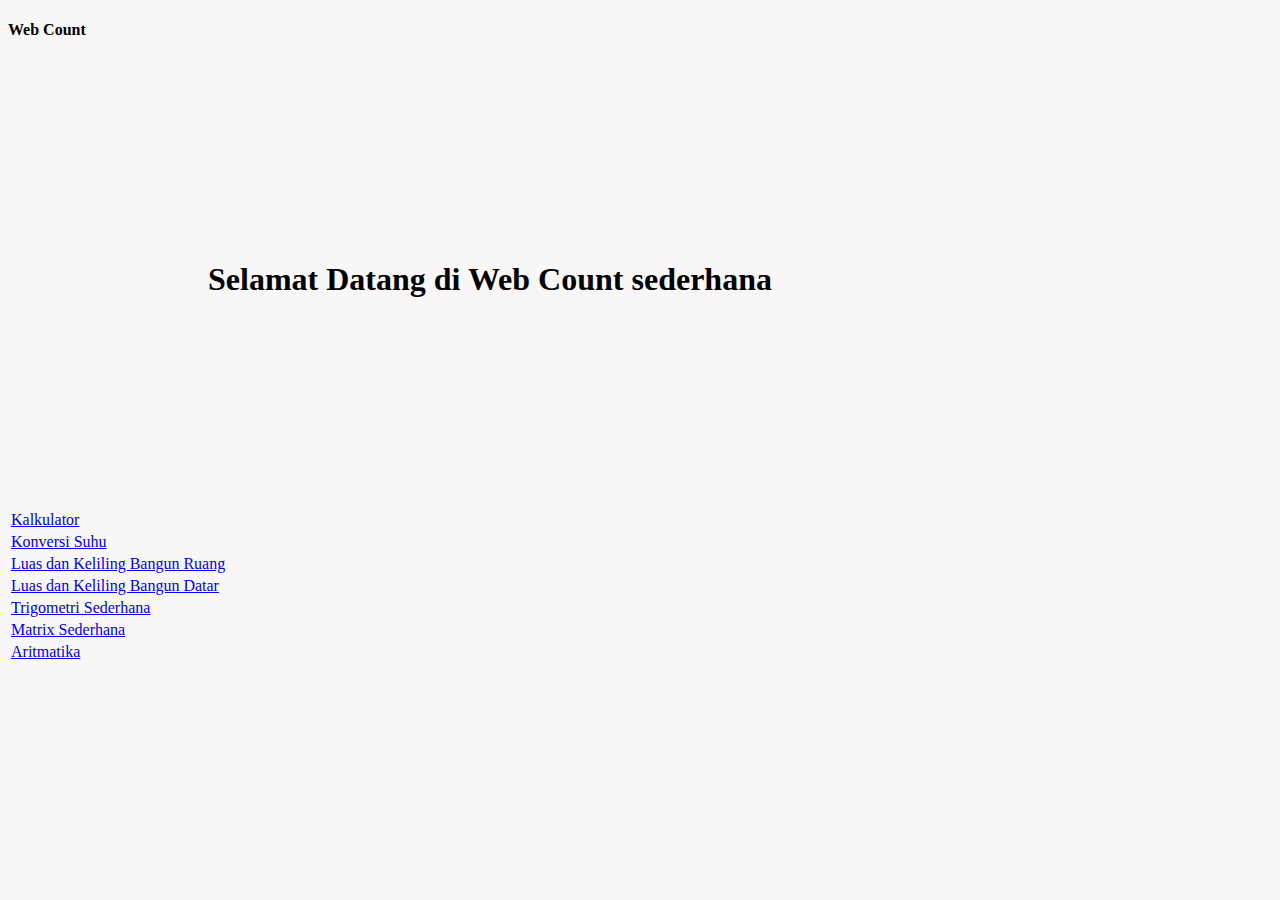
<file: index.html>
<!DOCTYPE html>
<html lang="en">
<head>
    <meta charset="UTF-8">
    <meta name="viewport" content="width=device-width, initial-scale=1.0">
    <title>Document</title>
    
    <link href="https://cdn.jsdelivr.net/npm/bootstrap@5.0.2/dist/css/bootstrap.min.css" rel="stylesheet" integrity="sha384-EVSTQN3/azprG1Anm3QDgpJLIm9Nao0Yz1ztcQTwFspd3yD65VohhpuuCOmLASjC" crossorigin="anonymous">
    <link rel="stylesheet" href="style.css">
</head>
<body style="background-color: #f9f7f7;">
    <nav class="position-fixed d-flex shadow-sm navbar bg-white" style="width: 100%; z-index: 99999;">
        <h4 class="px-5">Web Count</h4>
    </nav>
    <div class="container-fluid">
        <div class="row">
            <div class="col-9" >
                <div class="container-fluid mt-5">
                    <h1 class="fs-1 text-center" style="padding: 200px;">Selamat Datang di Web Count sederhana</h1>
                    
                </div>
            </div>
            <div class="col-3" >
                <script id="replace_with_navbar" src="navbar.js"></script>
            </div>
        </div>
    </div>
</body>
</html>
</file>
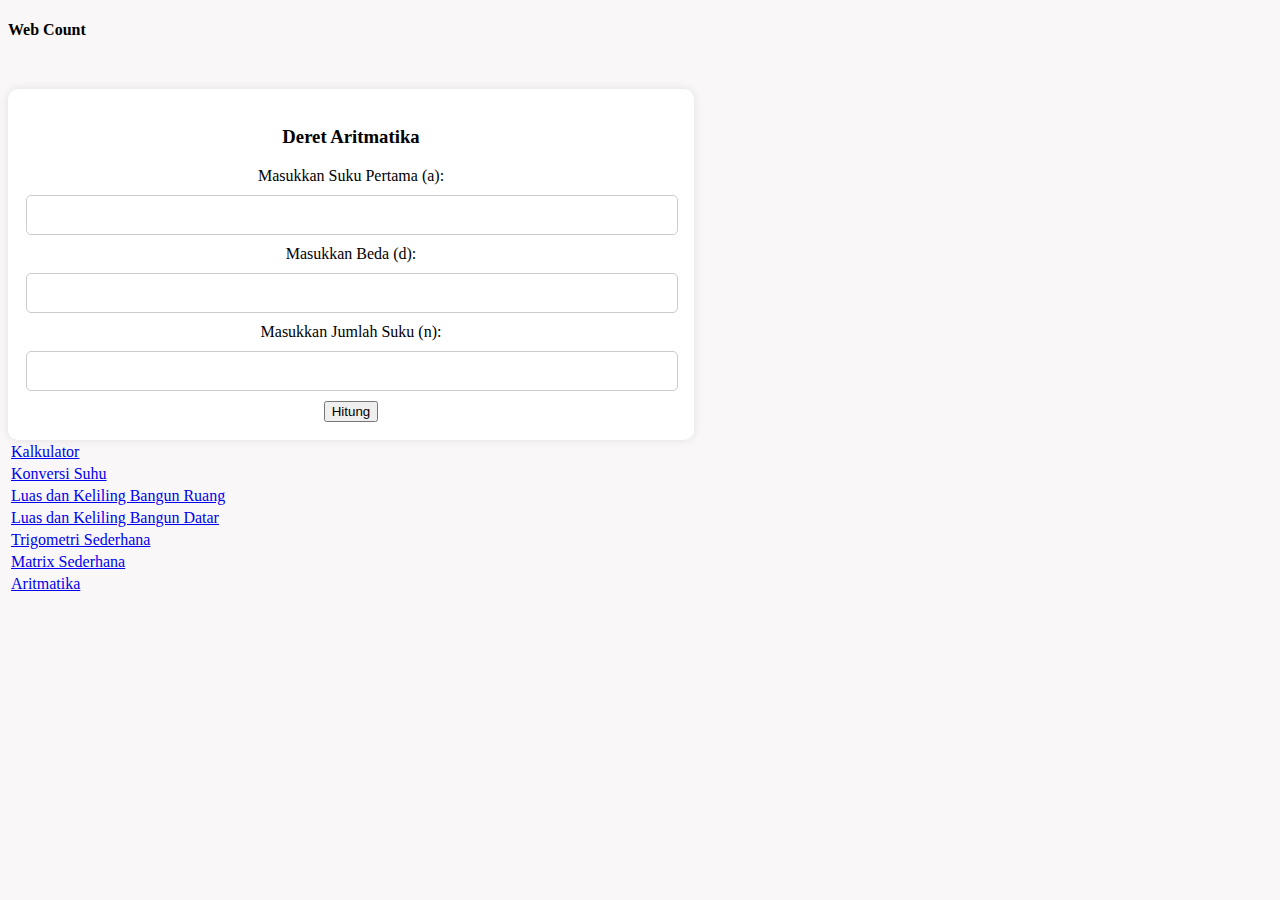
<file: aritmatika.html>
<!DOCTYPE html>
<html lang="en">
<head>
    <meta charset="UTF-8">
    <meta name="viewport" content="width=device-width, initial-scale=1.0">
    <title>Document</title>
    
    <link href="https://cdn.jsdelivr.net/npm/bootstrap@5.0.2/dist/css/bootstrap.min.css" rel="stylesheet" integrity="sha384-EVSTQN3/azprG1Anm3QDgpJLIm9Nao0Yz1ztcQTwFspd3yD65VohhpuuCOmLASjC" crossorigin="anonymous">
    <link rel="stylesheet" href="style.css">
</head>
<body style="background-color: #f9f7f7;">
    <nav class=" d-flex shadow-sm navbar bg-white position-fixed" style="width: 100%; z-index: 9999;">
        <h4 class="px-5">Web Count</h4>
    </nav>
    <div class="container-fluid">
        <div class="row">
            <div class="col-9" >
                <div class="container-fluid d-flex justify-content-center mt-5">
                    <div class="mt-5 trigometri">
                        <h3>Deret Aritmatika</h3>

                        <label for="firstTerm">Masukkan Suku Pertama (a):</label>
                        <input type="number" id="firstTerm">
                        
                        <label for="commonDifference">Masukkan Beda (d):</label>
                        <input type="number" id="commonDifference">
                        
                        <label for="numTerms">Masukkan Jumlah Suku (n):</label>
                        <input type="number" id="numTerms">
                        
                        <button onclick="hitungDeretAritmatika()" class="btn btn-primary">Hitung</button>
                        
                        <div id="result" class="alert alert-info mt-3"></div>
                    </div>
                </div>
            </div>
            <div class="col-3" >
                <script id="replace_with_navbar" src="navbar.js"></script>
            </div>
        </div>
    </div>

    <script>
       function hitungDeretAritmatika() {
    const a = parseFloat(document.getElementById('firstTerm').value);
    const d = parseFloat(document.getElementById('commonDifference').value);
    const n = parseFloat(document.getElementById('numTerms').value);

    if (!isNaN(a) && !isNaN(d) && !isNaN(n)) {
        // Hitung suku ke-n
        const nthTerm = a + (n - 1) * d;

        // Hitung jumlah deret
        const sum = (n / 2) * (2 * a + (n - 1) * d);

        // Tampilkan hasil
        document.getElementById('result').innerHTML = `
            Suku ke-${n}: ${nthTerm} <br>
            Jumlah Deret: ${sum}
        `;
    } else {
        document.getElementById('result').innerHTML = 'Masukkan nilai yang valid untuk semua input.';
    }
}
    </script>
</body>
</html>
</file>
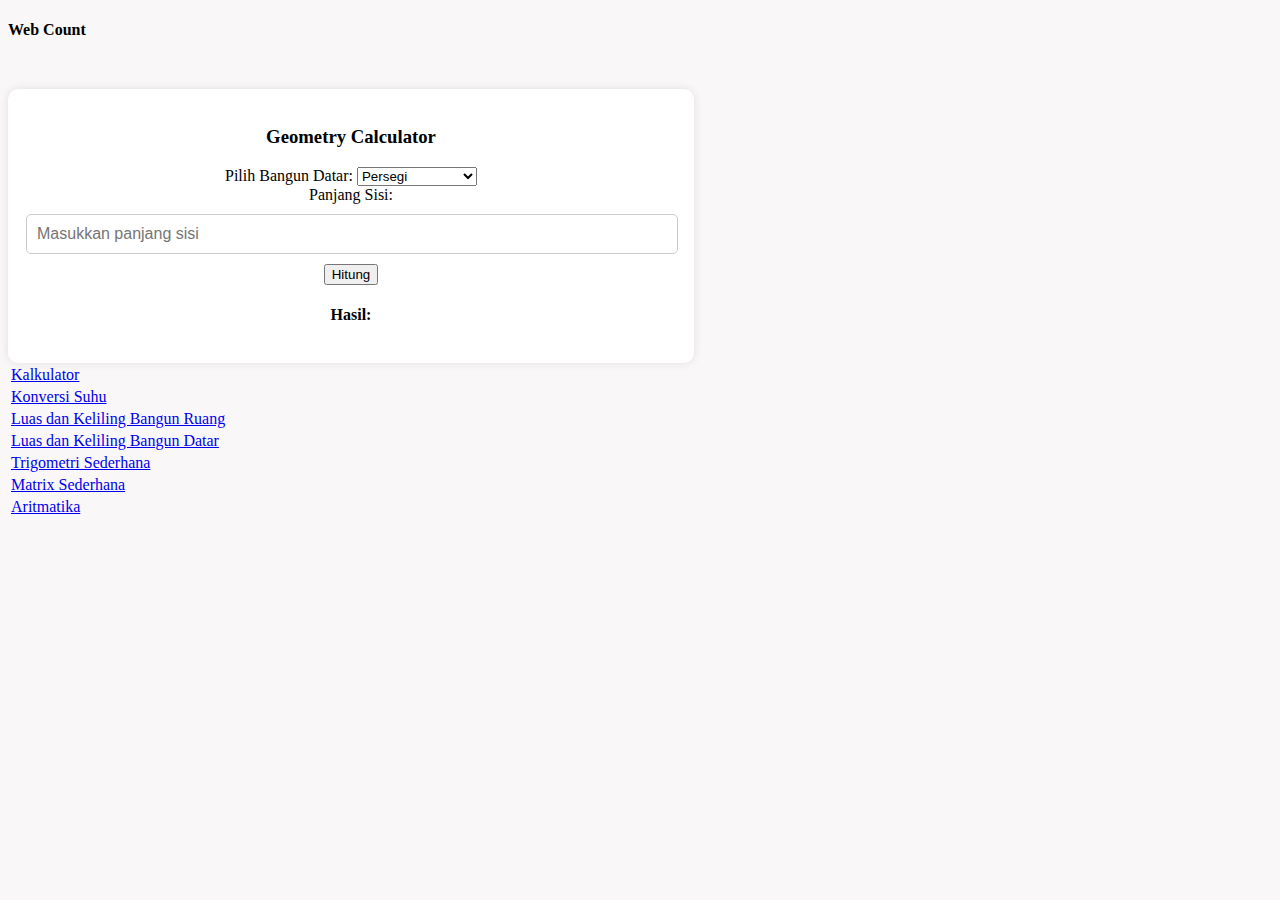
<file: bangun_datar.html>
<!DOCTYPE html>
<html lang="en">
<head>
    <meta charset="UTF-8">
    <meta name="viewport" content="width=device-width, initial-scale=1.0">
    <title>Document</title>
    <link href="https://cdn.jsdelivr.net/npm/bootstrap@5.0.2/dist/css/bootstrap.min.css" rel="stylesheet" integrity="sha384-EVSTQN3/azprG1Anm3QDgpJLIm9Nao0Yz1ztcQTwFspd3yD65VohhpuuCOmLASjC" crossorigin="anonymous">
    <link rel="stylesheet" href="style.css">
</head>
<body style="background-color: #f9f7f7;">
    <nav class=" d-flex shadow-sm navbar bg-white position-fixed" style="width: 100%; z-index: 9999;">
        <h4 class="px-5">Web Count</h4>
    </nav>
    <div class="container-fluid">
        <div class="row">
            <div class="col-9" >
                <div class="container-fluid d-flex justify-content-center mt-5">
                    <div class="geometry">
                        <h3 class="text-center">Geometry Calculator</h3>
                        <div class="form-group mt-3">
                            <label for="shape">Pilih Bangun Datar:</label>
                            <select id="shape" class="form-control" onchange="showInputs()">
                                <option value="square">Persegi</option>
                                <option value="rectangle">Persegi Panjang</option>
                                <option value="triangle">Segitiga</option>
                                <option value="circle">Lingkaran</option>
                                <option value="trapezoid">Trapesium</option>
                                <option value="parallelogram">Jajargenjang</option>
                                <option value="rhombus">Belah Ketupat</option>
                                <option value="kite">Layang-Layang</option>
                            </select>
                        </div>
                        <div id="inputs" class="mt-2"></div>
                        <button onclick="calculate()" class="btn btn-primary mt-3">Hitung</button>
                        <h4 class="mt-4">Hasil:</h4>
                        <div id="results" class="alert alert-info">
                            <!-- Results will be displayed here -->
                        </div>
                    </div>
                </div>
            </div>
            <div class="col-3" >
                <script id="replace_with_navbar" src="navbar.js"></script>
            </div>
        </div>
    </div>
    <script>
        function showInputs() {
        const shape = document.getElementById('shape').value;
        const inputsDiv = document.getElementById('inputs');
        inputsDiv.innerHTML = '';

        if (shape === 'square') {
            inputsDiv.innerHTML = `
                <div class="form-group">
                    <label for="side">Panjang Sisi:</label>
                    <input type="number" id="side" class="form-control" placeholder="Masukkan panjang sisi">
                </div>
            `;
        } else if (shape === 'rectangle') {
            inputsDiv.innerHTML = `
                <div class="form-group">
                    <label for="length">Panjang:</label>
                    <input type="number" id="length" class="form-control" placeholder="Masukkan Panjang">
                </div>
                <div class="form-group">
                    <label for="width">Lebar:</label>
                    <input type="number" id="width" class="form-control" placeholder="Masukkan lebar">
                </div>
            `;
        } else if (shape === 'triangle') {
            inputsDiv.innerHTML = `
                <div class="form-group">
                    <label for="base">Alas:</label>
                    <input type="number" id="base" class="form-control" placeholder="Masukkan alas">
                </div>
                <div class="form-group">
                    <label for="height">Tinggi:</label>
                    <input type="number" id="height" class="form-control" placeholder="Masukkan tinggi">
                </div>
                <div class="form-group">
                    <label for="side1">Sisi a:</label>
                    <input type="number" id="side1" class="form-control" placeholder="Masukkan sisi a">
                </div>
                <div class="form-group">
                    <label for="side2">Sisi b:</label>
                    <input type="number" id="side2" class="form-control" placeholder="Masukkan sisi b">
                </div>
                <div class="form-group">
                    <label for="side3">Sisi c:</label>
                    <input type="number" id="side3" class="form-control" placeholder="Masukkan sisi c">
                </div>
            `;
        } else if (shape === 'circle') {
            inputsDiv.innerHTML = `
                <div class="form-group">
                    <label for="radius">Jari-jari:</label>
                    <input type="number" id="radius" class="form-control" placeholder="Masukkan jari-jari">
                </div>
            `;
        } else if (shape === 'trapezoid') {
        inputsDiv.innerHTML = `
            <div class="form-group">
                <label for="base1">Alas a:</label>
                <input type="number" id="base1" class="form-control" placeholder="Masukkan alas a">
            </div>
            <div class="form-group">
                <label for="base2">Alas b:</label>
                <input type="number" id="base2" class="form-control" placeholder="Masukkan alas b">
            </div>
            <div class="form-group">
                <label for="height">Tinggi:</label>
                <input type="number" id="height" class="form-control" placeholder="Masukkan tinggi">
            </div>
            <div class="form-group">
                <label for="side1">Sisi a:</label>
                <input type="number" id="side1" class="form-control" placeholder="Masukkan sisi a">
            </div>
            <div class="form-group">
                <label for="side2">Sisi b:</label>
                <input type="number" id="side2" class="form-control" placeholder="Masukkan sisi b">
            </div>
        `;
        } else if (shape === 'parallelogram') {
            inputsDiv.innerHTML = `
                <div class="form-group">
                    <label for="base">Alas:</label>
                    <input type="number" id="base" class="form-control" placeholder="Masukkan alas">
                </div>
                <div class="form-group">
                    <label for="height">Tinggi:</label>
                    <input type="number" id="height" class="form-control" placeholder="Masukkan tinggi">
                </div>
                <div class="form-group">
                    <label for="side">Panjang Sisi:</label>
                    <input type="number" id="side" class="form-control" placeholder="Masukkan panjang sisi">
                </div>
            `;
        } else if (shape === 'rhombus') {
            inputsDiv.innerHTML = `
                <div class="form-group">
                    <label for="diagonal1">Diagonal a:</label>
                    <input type="number" id="diagonal1" class="form-control" placeholder="Masukkan diagonal a">
                </div>
                <div class="form-group">
                    <label for="diagonal2">Diagonal b:</label>
                    <input type="number" id="diagonal2" class="form-control" placeholder="Masukkan diagonal b">
                </div>
                <div class="form-group">
                    <label for="side">Panjang Sisi:</label>
                    <input type="number" id="side" class="form-control" placeholder="Masukkan  panjang sis">
                </div>
            `;
        } else if (shape === 'kite') {
            inputsDiv.innerHTML = `
                <div class="form-group">
                    <label for="diagonal1">Diagonal a:</label>
                    <input type="number" id="diagonal1" class="form-control" placeholder="Masukkan diagonal a">
                </div>
                <div class="form-group">
                    <label for="diagonal2">Diagonal b:</label>
                    <input type="number" id="diagonal2" class="form-control" placeholder="Masukkan diagonal b">
                </div>
                <div class="form-group">
                    <label for="side1">Sisi a:</label>
                    <input type="number" id="side1" class="form-control" placeholder="Masukkan sisi a">
                </div>
                <div class="form-group">
                    <label for="side2">Sisi b:</label>
                    <input type="number" id="side2" class="form-control" placeholder="Masukkan sisi b">
                </div>
            `;
        }
    }

    function calculate() {
        const shape = document.getElementById('shape').value;
        let area, perimeter;

        if (shape === 'square') {
            const side = parseFloat(document.getElementById('side').value);
            area = side * side;
            perimeter = 4 * side;
        } else if (shape === 'rectangle') {
            const length = parseFloat(document.getElementById('length').value);
            const width = parseFloat(document.getElementById('width').value);
            area = length * width;
            perimeter = 2 * (length + width);
        } else if (shape === 'triangle') {
            const base = parseFloat(document.getElementById('base').value);
            const height = parseFloat(document.getElementById('height').value);
            const side1 = parseFloat(document.getElementById('side1').value);
            const side2 = parseFloat(document.getElementById('side2').value);
            const side3 = parseFloat(document.getElementById('side3').value);
            area = 0.5 * base * height;
            perimeter = side1 + side2 + side3;
        } else if (shape === 'circle') {
            const radius = parseFloat(document.getElementById('radius').value);
            area = Math.PI * radius * radius;
            perimeter = 2 * Math.PI * radius;
        } else if (shape === 'trapezoid') {
            const base1 = parseFloat(document.getElementById('base1').value);
            const base2 = parseFloat(document.getElementById('base2').value);
            const height = parseFloat(document.getElementById('height').value);
            const side1 = parseFloat(document.getElementById('side1').value);
            const side2 = parseFloat(document.getElementById('side2').value);
            area = 0.5 * (base1 + base2) * height;
            perimeter = base1 + base2 + side1 + side2;
        } else if (shape === 'parallelogram') {
            const base = parseFloat(document.getElementById('base').value);
            const height = parseFloat(document.getElementById('height').value);
            const side = parseFloat(document.getElementById('side').value);
            area = base * height;
            perimeter = 2 * (base + side);
        } else if (shape === 'rhombus') {
            const diagonal1 = parseFloat(document.getElementById('diagonal1').value);
            const diagonal2 = parseFloat(document.getElementById('diagonal2').value);
            const side = parseFloat(document.getElementById('side').value);
            area = 0.5 * diagonal1 * diagonal2;
            perimeter = 4 * side;
        } else if (shape === 'kite') {
            const diagonal1 = parseFloat(document.getElementById('diagonal1').value);
            const diagonal2 = parseFloat(document.getElementById('diagonal2').value);
            const side1 = parseFloat(document.getElementById('side1').value);
            const side2 = parseFloat(document.getElementById('side2').value);
            area = 0.5 * diagonal1 * diagonal2;
            perimeter = 2 * (side1 + side2);
        }

        document.getElementById('results').innerHTML = `
            Luas: ${area.toFixed(2)}<br>
            Keliling: ${perimeter.toFixed(2)}
        `;
    }

    document.addEventListener('DOMContentLoaded', showInputs);
    </script>
    
</body>
</html>
</file>
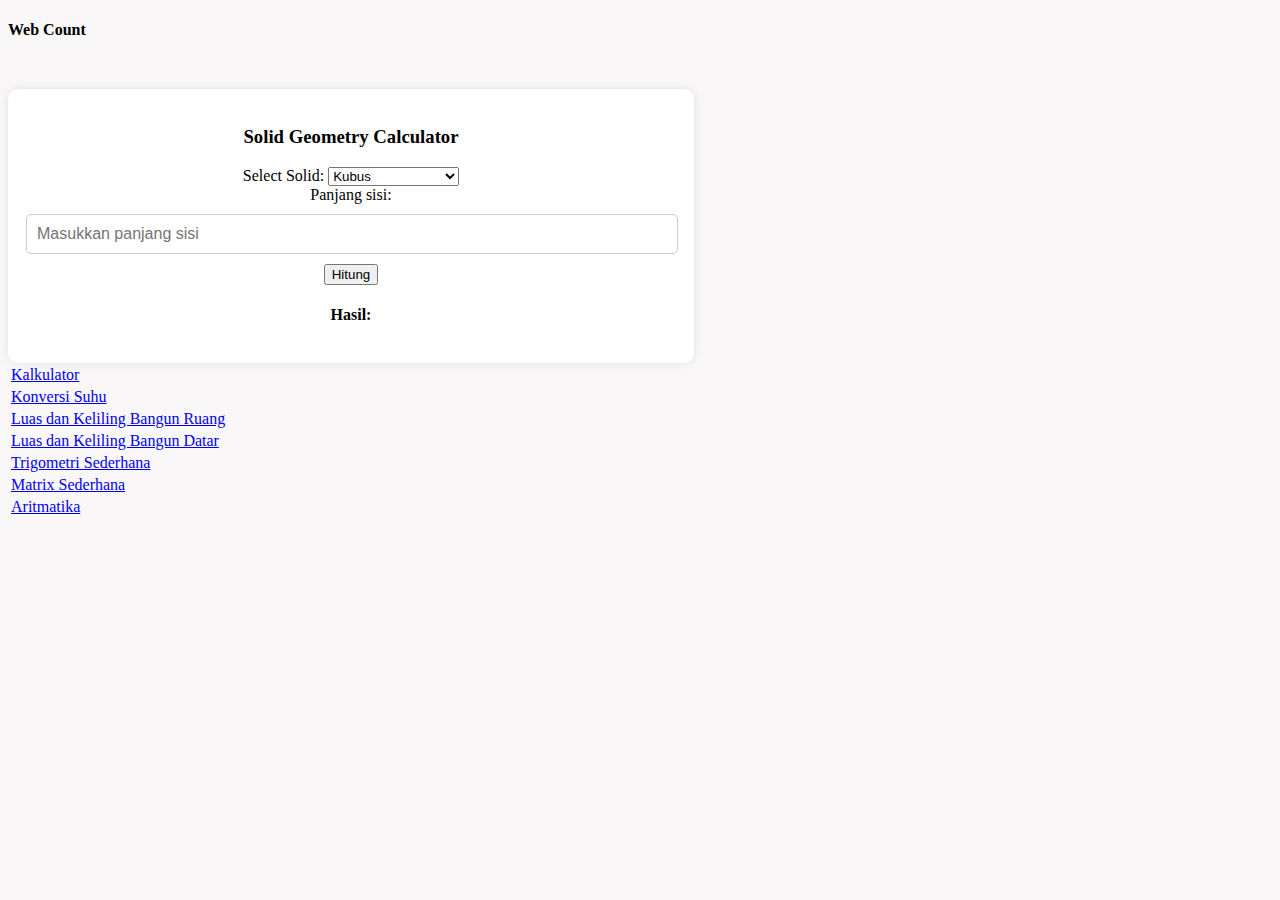
<file: bangun_ruang.html>
<!DOCTYPE html>
<html lang="en">
<head>
    <meta charset="UTF-8">
    <meta name="viewport" content="width=device-width, initial-scale=1.0">
    <title>Document</title>
    
    <link href="https://cdn.jsdelivr.net/npm/bootstrap@5.0.2/dist/css/bootstrap.min.css" rel="stylesheet" integrity="sha384-EVSTQN3/azprG1Anm3QDgpJLIm9Nao0Yz1ztcQTwFspd3yD65VohhpuuCOmLASjC" crossorigin="anonymous">
    <link rel="stylesheet" href="style.css">
</head>
<body style="background-color: #f9f7f7;">
    <nav class=" d-flex shadow-sm navbar bg-white position-fixed" style="width: 100%; z-index: 9999;">
        <h4 class="px-5">Web Count</h4>
    </nav>
    <div class="container-fluid">
        <div class="row">
            <div class="col-9" >
                <div class="container-fluid d-flex justify-content-center  mt-5">
                    <div class="Solid-Geometry">
                        <h3 class="text-center">Solid Geometry Calculator</h3>
                        <div class="form-group">
                            <label for="solid">Select Solid:</label>
                            <select id="solid" class="form-control" onchange="showInputs()">
                                <option value="cube">Kubus</option>
                                <option value="rectangular-prism">Prisma Segiempat</option>
                                <option value="triangular-prism">Prisma Segitiga</option>
                                <option value="sphere">Bola</option>
                                <option value="cylinder">Tabung</option>
                                <option value="cone">Kerucut</option>
                            </select>
                        </div>

                        <div id="inputs"></div>

                        <button onclick="calculate()" class="btn btn-primary mt-3">Hitung</button>

                        <h4 class="mt-4">Hasil:</h4>
                        <div id="results" class="alert alert-info">
                            
                        </div>
                    </div>
                    
                </div>
            </div>
            <div class="col-3 " >
                <script id="replace_with_navbar" src="navbar.js"></script>
            </div>
        </div>
    </div>

    <script>
        function showInputs() {
        const solid = document.getElementById('solid').value;
        const inputsDiv = document.getElementById('inputs');
        inputsDiv.innerHTML = '';

        if (solid === 'cube') {
            inputsDiv.innerHTML = `
                <div class="form-group">
                    <label for="side">Panjang sisi:</label>
                    <input type="number" id="side" class="form-control" placeholder="Masukkan panjang sisi" >
                </div>
            `;
        } else if (solid === 'rectangular-prism') {
            inputsDiv.innerHTML = `
                <div class="form-group">
                    <label for="length">Panjang:</label>
                    <input type="number" id="length" class="form-control" placeholder="Masukkan panjang">
                </div>
                <div class="form-group">
                    <label for="width">Lebar:</label>
                    <input type="number" id="width" class="form-control" placeholder="Masukkan lebar">
                </div>
                <div class="form-group">
                    <label for="height">Tinggi:</label>
                    <input type="number" id="height" class="form-control" placeholder="Masukkan tinggi">
                </div>
            `;
        } else if (solid === 'sphere') {
            inputsDiv.innerHTML = `
                <div class="form-group">
                    <label for="radius">Jari-jari:</label>
                    <input type="number" id="radius" class="form-control" placeholder="Masukkan jari-jari">
                </div>
            `;
        } else if (solid === 'cylinder') {
            inputsDiv.innerHTML = `
                <div class="form-group">
                    <label for="radius">Jari-jari:</label>
                    <input type="number" id="radius" class="form-control" placeholder="Masukkan radius">
                </div>
                <div class="form-group">
                    <label for="height">Tinggi:</label>
                    <input type="number" id="height" class="form-control" placeholder="Masukkan tinggi">
                </div>
            `;
        } else if (solid === 'cone') {
            inputsDiv.innerHTML = `
                <div class="form-group">
                    <label for="radius">Jari-jari:</label>
                    <input type="number" id="radius" class="form-control" placeholder="Masukkan jari-jari">
                </div>
                <div class="form-group">
                    <label for="height">Tinggi:</label>
                    <input type="number" id="height" class="form-control" placeholder="Masukkan tinggi">
                </div>
            `;
        } else if (solid === 'triangular-prism') {
            inputsDiv.innerHTML = `
                <div class="form-group">
                    <label for="base">Alas segitiga:</label>
                    <input type="number" id="base" class="form-control" placeholder="Masukkan alas segitiga">
                </div>
                <div class="form-group">
                    <label for="height">Tinggi segitiga:</label>
                    <input type="number" id="height" class="form-control" placeholder="Masukkan tinggi segitiga">
                </div>
                <div class="form-group">
                    <label for="length">Panjang prisma:</label>
                    <input type="number" id="length" class="form-control" placeholder="Masukkan panjang prisma">
                </div>
            `;
        }
    }

    function calculate() {
        const solid = document.getElementById('solid').value;
        let volume, surfaceArea;

        if (solid === 'cube') {
            const side = parseFloat(document.getElementById('side').value);
            volume = Math.pow(side, 3);
            surfaceArea = 6 * Math.pow(side, 2);
        } else if (solid === 'rectangular-prism') {
            const length = parseFloat(document.getElementById('length').value);
            const width = parseFloat(document.getElementById('width').value);
            const height = parseFloat(document.getElementById('height').value);
            volume = length * width * height;
            surfaceArea = 2 * (length * width + width * height + height * length);
        } else if (solid === 'sphere') {
            const radius = parseFloat(document.getElementById('radius').value);
            volume = (4 / 3) * Math.PI * Math.pow(radius, 3);
            surfaceArea = 4 * Math.PI * Math.pow(radius, 2);
        } else if (solid === 'cylinder') {
            const radius = parseFloat(document.getElementById('radius').value);
            const height = parseFloat(document.getElementById('height').value);
            volume = Math.PI * Math.pow(radius, 2) * height;
            surfaceArea = 2 * Math.PI * radius * (radius + height);
        } else if (solid === 'cone') {
            const radius = parseFloat(document.getElementById('radius').value);
            const height = parseFloat(document.getElementById('height').value);
            volume = (1 / 3) * Math.PI * Math.pow(radius, 2) * height;
            surfaceArea = Math.PI * radius * (radius + Math.sqrt(Math.pow(radius, 2) + Math.pow(height, 2)));
        } else if (solid === 'triangular-prism') {
            const base = parseFloat(document.getElementById('base').value);
            const height = parseFloat(document.getElementById('height').value);
            const length = parseFloat(document.getElementById('length').value);
            volume = 0.5 * base * height * length;
            surfaceArea = base * length + 2 * height * length + 2 * base * height;
        }

        document.getElementById('results').innerHTML = `
            Volume: ${volume.toFixed(2)}<br>
            Surface Area: ${surfaceArea.toFixed(2)}
        `;
    }

    document.addEventListener('DOMContentLoaded', showInputs);

    </script>
</body>
</html>
</file>
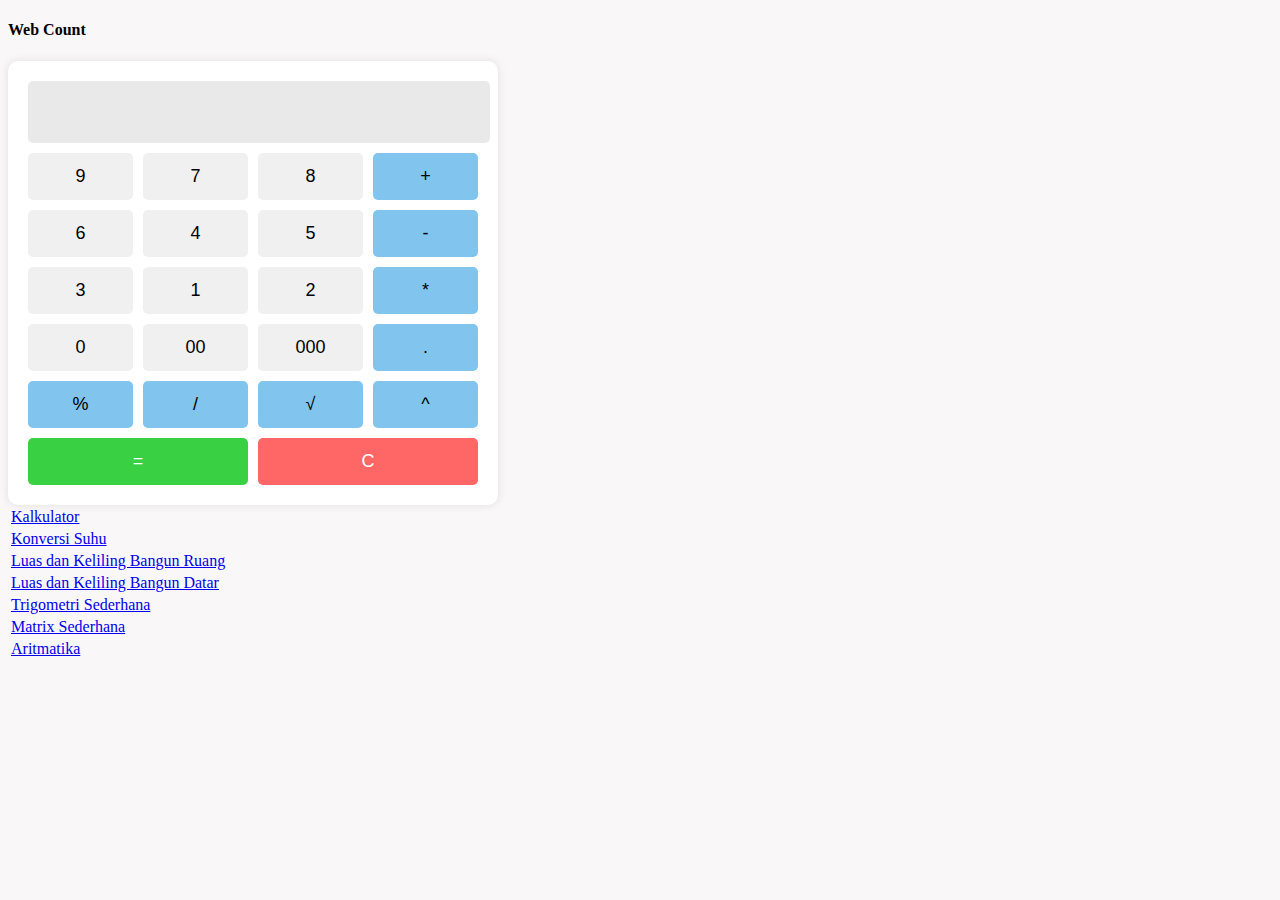
<file: kalkulator.html>
<!DOCTYPE html>
<html lang="en">
<head>
    <meta charset="UTF-8">
    <meta name="viewport" content="width=device-width, initial-scale=1.0">
    <title>Document</title>
    <link rel="stylesheet" href="style.css">
    <link href="https://cdn.jsdelivr.net/npm/bootstrap@5.0.2/dist/css/bootstrap.min.css" rel="stylesheet" integrity="sha384-EVSTQN3/azprG1Anm3QDgpJLIm9Nao0Yz1ztcQTwFspd3yD65VohhpuuCOmLASjC" crossorigin="anonymous">
</head>
<body style="background-color: #f9f7f7;">
    <nav class="bg-white d-flex shadow-sm navbar position-fixed" style="width: 100%; z-index: 9999;">
        <h4 class="px-5">Web Count</h4>
    </nav>
    <div class="container-fluid">
        <div class="row">
            <div class="col-9 " >
                <div class="container-fluid d-flex justify-content-center mt-5">
                    <div class="calculator mt-5">
                        <input type="text" class="calculator-screen fw-bold" id="calculator-screen" disabled>
                        <div class="calculator-keys ">
                           
                            <button class="key" onclick="appendNumber('9')">9</button>
                            <button class="key" onclick="appendNumber('7')">7</button>
                            <button class="key" onclick="appendNumber('8')">8</button>
                            <button class="key key-operator" onclick="chooseOperator('+')">+</button>
                        
                            <button class="key" onclick="appendNumber('6')">6</button>
                            <button class="key" onclick="appendNumber('4')">4</button>
                            <button class="key" onclick="appendNumber('5')">5</button>
                            <button class="key key-operator" onclick="chooseOperator('-')">-</button>
                
                            <button class="key" onclick="appendNumber('3')">3</button>
                            <button class="key" onclick="appendNumber('1')">1</button>
                            <button class="key" onclick="appendNumber('2')">2</button>
                            <button class="key key-operator" onclick="chooseOperator('*')">*</button>
                            
                
                            <button class="key" onclick="appendNumber('0')">0</button>
                            <button class="key" onclick="appendNumber('00')">00</button>
                            <button class="key" onclick="appendNumber('000')">000</button>

                            <button class="key key-operator" onclick="appendNumber('.')">.</button>
                            <button class="key key-operator" onclick="chooseOperator('%')">%</button>
                            <button class="key key-operator" onclick="chooseOperator('/')">/</button>
                            <button class="key key-operator" onclick="chooseOperator('√')">√</button>
                            <button class="key key-operator" onclick="chooseOperator('^')">^</button>
                
                            <button class="key key-equals" onclick="calculateResult()">=</button>
                            <button class="key key-clear" onclick="clearScreen()">C</button>
                        </div>
                    </div>
                </div>
            </div>
            <div class="col-3" >
                <script id="replace_with_navbar" src="navbar.js"></script>
            </div>
        </div>
    </div>
    

    <script>
        let currentInput = '';
        let displayValue = '';
        let operator = null;
        let previousInput = '';

        document.addEventListener('DOMContentLoaded', () => {
            document.addEventListener('keydown', handleKeyboardInput);
        });

        function appendNumber(number) {
            currentInput += number;
            displayValue += number;
            updateScreen();
        }

        function chooseOperator(op) {
            if (currentInput === '' && displayValue === '') return;
            if (op === '√') {
                if (currentInput !== '') {
                    displayValue += '√(' + currentInput + ')';
                    currentInput = Math.sqrt(parseFloat(currentInput)).toString();
                } else {
                    displayValue += '√';
                    currentInput = '';
                }
            } else {
                if (previousInput !== '') {
                    calculateIntermediateResult();
                }
                operator = op;
                previousInput = currentInput;
                currentInput = '';
                displayValue += ' ' + op + ' ';
            }
            updateScreen();
        }

        function calculateIntermediateResult() {
            let result;
            const prev = parseFloat(previousInput);
            const current = parseFloat(currentInput);

            if (isNaN(prev) || isNaN(current)) return;

            switch (operator) {
                case '+':
                    result = prev + current;
                    break;
                case '-':
                    result = prev - current;
                    break;
                case '*':
                    result = prev * current;
                    break;
                case '/':
                    result = prev / current;
                    break;
                case '%':
                    result = prev % current;
                    break;
                case '^':
                    result = Math.pow(prev, current);
                    break;
                default:
                    return;
            }

            currentInput = result.toString();
            operator = null;
            previousInput = '';
        }

        function calculateResult() {
            calculateIntermediateResult();
            displayValue = currentInput;
            updateScreen();
        }

        function clearScreen() {
            currentInput = '';
            displayValue = '';
            operator = null;
            previousInput = '';
            updateScreen();
        }

        function updateScreen() {
            document.getElementById('calculator-screen').value = displayValue;
        }

        function handleKeyboardInput(event) {
            const { key } = event;
            if (!isNaN(key) || key === '.') {
                appendNumber(key);
            } else if (key === '+' || key === '-' || key === '*' || key === '/' || key === '%' || key === '^') {
                chooseOperator(key);
            } else if (key === 'Enter' || key === '=') {
                event.preventDefault();
                calculateResult();
            } else if (key === 'Backspace') {
                clearScreen();
            } else if (key.toLowerCase() === 'r') { // 'r' for square root
                chooseOperator('√');
            }
        }


    </script>
</body>
</html>
</file>
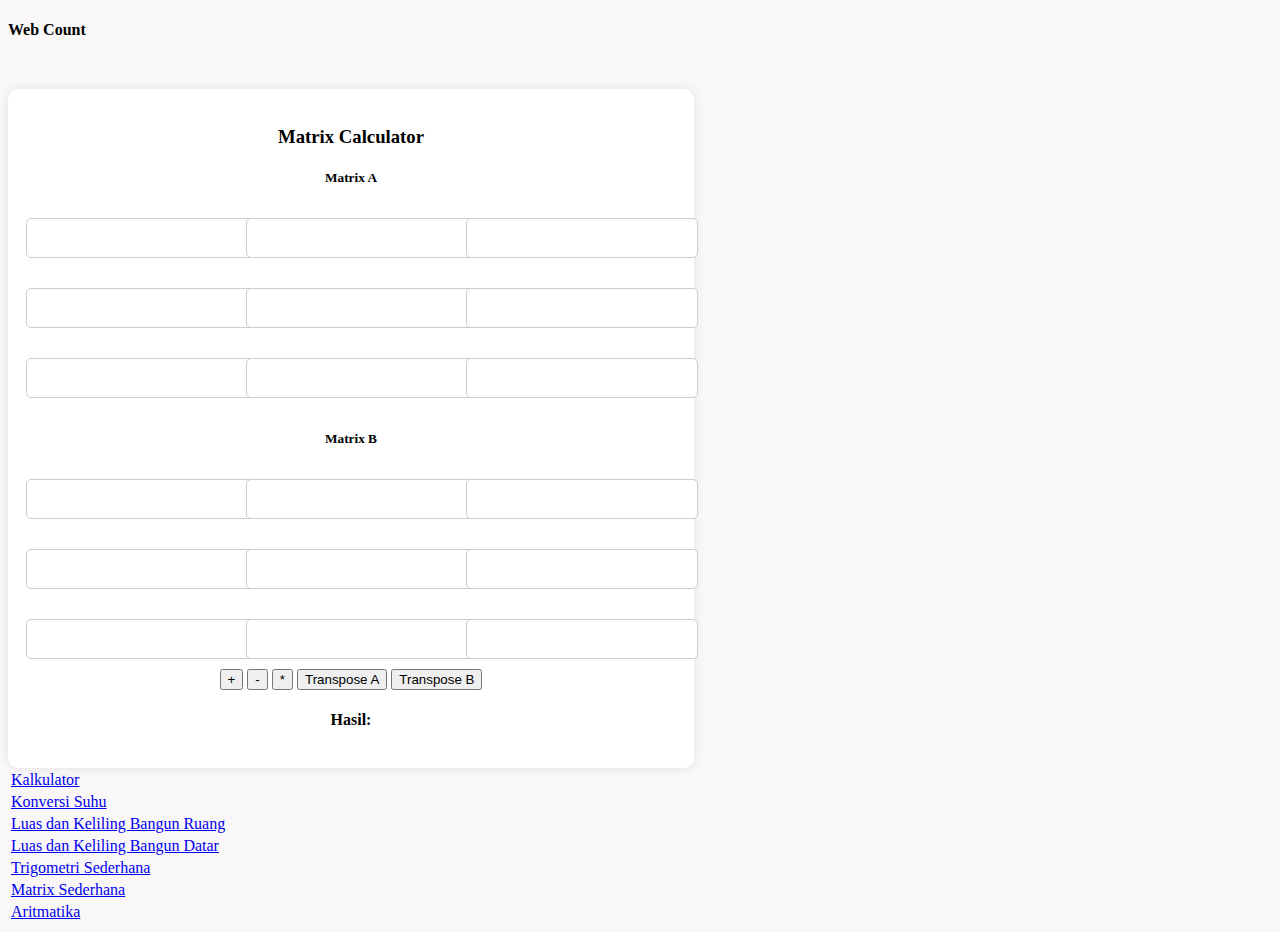
<file: matrix.html>
<!DOCTYPE html>
<html lang="en">
<head>
    <meta charset="UTF-8">
    <meta name="viewport" content="width=device-width, initial-scale=1.0">
    <title>Document</title>
    <link href="https://cdn.jsdelivr.net/npm/bootstrap@5.0.2/dist/css/bootstrap.min.css" rel="stylesheet" integrity="sha384-EVSTQN3/azprG1Anm3QDgpJLIm9Nao0Yz1ztcQTwFspd3yD65VohhpuuCOmLASjC" crossorigin="anonymous">
    <link rel="stylesheet" href="style.css">
</head>
<body style="background-color: #f9f7f7;">
    <nav class=" d-flex shadow-sm navbar bg-white position-fixed" style="width: 100%; z-index: 999;">
        <h4 class="px-5">Web Count</h4>
    </nav>
    <div class="container-fluid">
        <div class="row">
            <div class="col-9" >
                <div class="container-fluid d-flex justify-content-center mt-5">
                    <div class="matrix">
                        <h3 class="text-center">Matrix Calculator</h3>

                        <h5>Matrix A</h5>
                        <div class="matrix-input" id="matrix-a"></div>

                        <h5>Matrix B</h5>
                        <div class="matrix-input" id="matrix-b"></div>

                        <div class="mt-3">
                            <button class="btn btn-primary" onclick="addMatrices()">+</button>
                            <button class="btn btn-primary" onclick="subtractMatrices()">-</button>
                            <button class="btn btn-primary" onclick="multiplyMatrices()">*</button>
                            <button class="btn btn-primary" onclick="transposeMatrix('A')">Transpose A</button>
                            <button class="btn btn-primary" onclick="transposeMatrix('B')">Transpose B</button>
                        </div>

                        <h4 class="mt-4">Hasil:</h4>
                        <div id="results" class="alert alert-info">
                            
                        </div>
                    </div>
                </div>
            </div>
            <div class="col-3" >
                <script id="replace_with_navbar" src="navbar.js"></script>
            </div>
        </div>
    </div>
    <script>
        function createMatrixInputs(matrixId, rows, cols) {
        const matrixDiv = document.getElementById(matrixId);
        matrixDiv.innerHTML = '';
        for (let i = 0; i < rows; i++) {
            for (let j = 0; j < cols; j++) {
                const input = document.createElement('input');
                input.type = 'number';
                input.className = 'form-control';
                input.id = `${matrixId}-${i}-${j}`;
                matrixDiv.appendChild(input);
            }
        }
    }

    function getMatrixValues(matrixId, rows, cols) {
        const matrix = [];
        for (let i = 0; i < rows; i++) {
            const row = [];
            for (let j = 0; j < cols; j++) {
                const value = parseFloat(document.getElementById(`${matrixId}-${i}-${j}`).value);
                row.push(isNaN(value) ? 0 : value);
            }
            matrix.push(row);
        }
        return matrix;
    }

    function displayMatrix(matrix) {
        let result = '<table class="table table-bordered">';
        for (const row of matrix) {
            result += '<tr>';
            for (const value of row) {
                result += `<td>${value}</td>`;
            }
            result += '</tr>';
        }
        result += '</table>';
        document.getElementById('results').innerHTML = result;
    }

    function addMatrices() {
        const matrixA = getMatrixValues('matrix-a', 3, 3);
        const matrixB = getMatrixValues('matrix-b', 3, 3);
        const resultMatrix = matrixA.map((row, i) => row.map((value, j) => value + matrixB[i][j]));
        displayMatrix(resultMatrix);
    }

    function subtractMatrices() {
        const matrixA = getMatrixValues('matrix-a', 3, 3);
        const matrixB = getMatrixValues('matrix-b', 3, 3);
        const resultMatrix = matrixA.map((row, i) => row.map((value, j) => value - matrixB[i][j]));
        displayMatrix(resultMatrix);
    }

    function multiplyMatrices() {
        const matrixA = getMatrixValues('matrix-a', 3, 3);
        const matrixB = getMatrixValues('matrix-b', 3, 3);
        const resultMatrix = Array.from({ length: 3 }, () => Array(3).fill(0));

        for (let i = 0; i < 3; i++) {
            for (let j = 0; j < 3; j++) {
                for (let k = 0; k < 3; k++) {
                    resultMatrix[i][j] += matrixA[i][k] * matrixB[k][j];
                }
            }
        }
        displayMatrix(resultMatrix);
    }

    function transposeMatrix(matrixId) {
        const matrix = getMatrixValues(matrixId === 'A' ? 'matrix-a' : 'matrix-b', 3, 3);
        const resultMatrix = matrix[0].map((_, colIndex) => matrix.map(row => row[colIndex]));
        displayMatrix(resultMatrix);
    }

    document.addEventListener('DOMContentLoaded', () => {
        createMatrixInputs('matrix-a', 3, 3);
        createMatrixInputs('matrix-b', 3, 3);
    });

    </script>
    
</body>
</html>
</file>
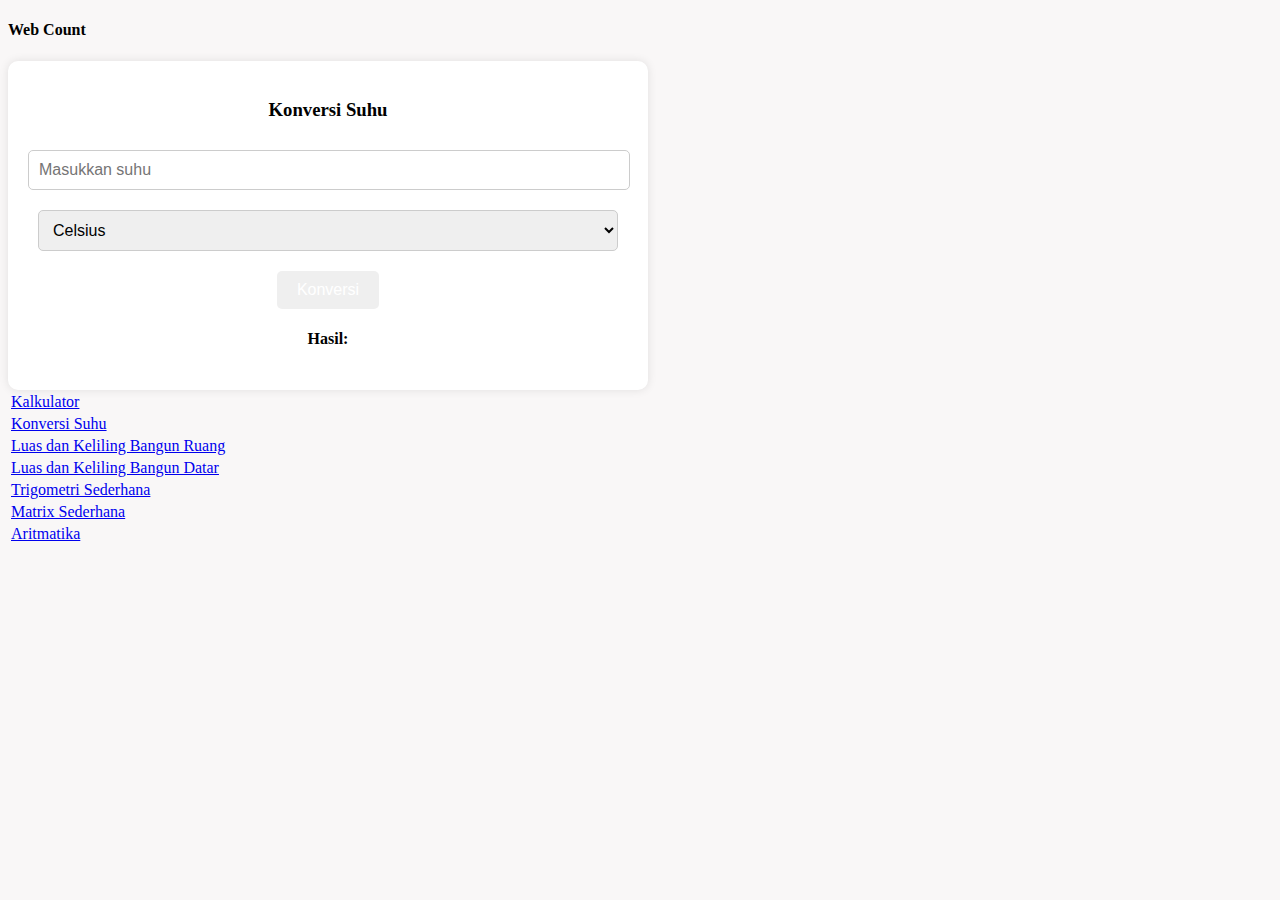
<file: suhu.html>
<!DOCTYPE html>
<html lang="en">
<head>
    <meta charset="UTF-8">
    <meta name="viewport" content="width=device-width, initial-scale=1.0">
    <title>Document</title>
    <link rel="stylesheet" href="style.css">
    <link href="https://cdn.jsdelivr.net/npm/bootstrap@5.0.2/dist/css/bootstrap.min.css" rel="stylesheet" integrity="sha384-EVSTQN3/azprG1Anm3QDgpJLIm9Nao0Yz1ztcQTwFspd3yD65VohhpuuCOmLASjC" crossorigin="anonymous">
</head>
<body style="background-color: #f9f7f7;">
    <nav class=" d-flex shadow-sm navbar bg-white position-fixed" style="width: 100%; z-index: 999;">
        <h4 class="px-5">Web Count</h4>
    </nav>
    <div class="container-fluid">
        <div class="row">
            <div class="col-9" >
                <div class="container-fluid d-flex justify-content-center mt-5">
                    <div class="temperature-converter mt-5">
                        <h3>Konversi Suhu</h3>
                        <div class="d-flex gap-3">
                            <input type="number" id="input-temperature" placeholder="Masukkan suhu">
                            <select class="select-suhu" id="input-unit">
                                <option value="C">Celsius</option>
                                <option value="F">Fahrenheit</option>
                                <option value="K">Kelvin</option>
                            </select>
                        </div>
                        <button class="button-suhu btn-primary" onclick="convertTemperature()">Konversi</button>
                        <h4 class="mt-5">Hasil:</h4>
                        <p id="output-temperature"></p>
                    </div>
                </div>
            </div>
            <div class="col-3" >
                <script id="replace_with_navbar" src="navbar.js"></script>
            </div>
        </div>
    </div>

    <script>
        function convertTemperature() {
        const inputTemperature = parseFloat(document.getElementById('input-temperature').value);
        const inputUnit = document.getElementById('input-unit').value;
        let celsius, fahrenheit, kelvin;

        if (isNaN(inputTemperature)) {
            document.getElementById('output-temperature').innerText = 'Masukkan suhu yang valid!';
            return;
        }

        if (inputUnit === 'C') {
            celsius = inputTemperature;
            fahrenheit = (celsius * 9/5) + 32;
            kelvin = celsius + 273.15;
        } else if (inputUnit === 'F') {
            fahrenheit = inputTemperature;
            celsius = (fahrenheit - 32) * 5/9;
            kelvin = celsius + 273.15;
        } else if (inputUnit === 'K') {
            kelvin = inputTemperature;
            celsius = kelvin - 273.15;
            fahrenheit = (celsius * 9/5) + 32;
        }

        document.getElementById('output-temperature').innerHTML = `
            ${celsius.toFixed(2)} °C<br>
            ${fahrenheit.toFixed(2)} °F<br>
            ${kelvin.toFixed(2)} K<br>
        `;
    }
        

    </script>
</body>
</html>
</file>
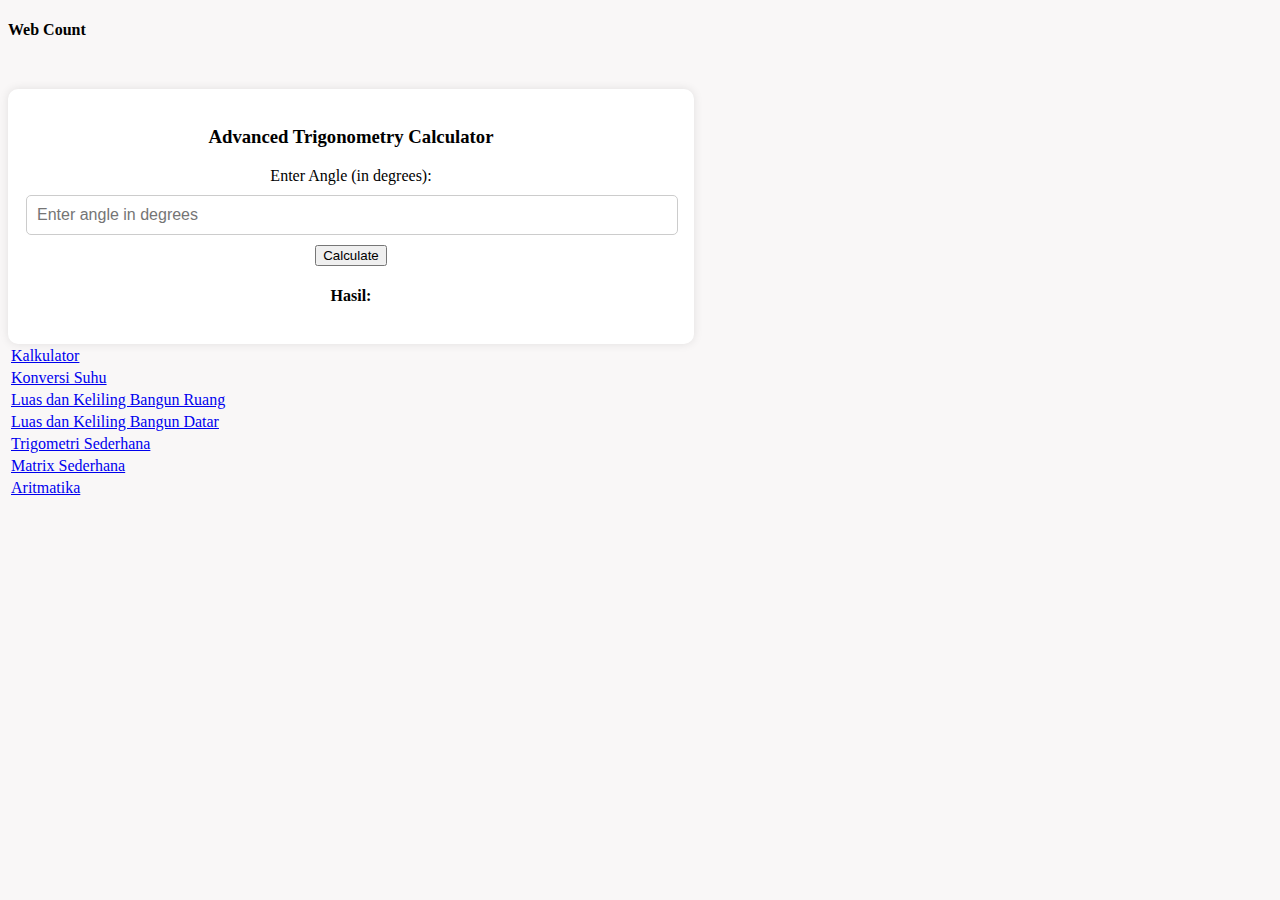
<file: trigometri.html>
<!DOCTYPE html>
<html lang="en">
<head>
    <meta charset="UTF-8">
    <meta name="viewport" content="width=device-width, initial-scale=1.0">
    <title>Document</title>
    
    <link href="https://cdn.jsdelivr.net/npm/bootstrap@5.0.2/dist/css/bootstrap.min.css" rel="stylesheet" integrity="sha384-EVSTQN3/azprG1Anm3QDgpJLIm9Nao0Yz1ztcQTwFspd3yD65VohhpuuCOmLASjC" crossorigin="anonymous">
    <link rel="stylesheet" href="style.css">
</head>
<body style="background-color: #f9f7f7;">
    <nav class=" d-flex shadow-sm navbar bg-white position-fixed" style="width: 100%; z-index: 9999;">
        <h4 class="px-5">Web Count</h4>
    </nav>
    <div class="container-fluid">
        <div class="row">
            <div class="col-9" >
                <div class="container-fluid d-flex justify-content-center mt-5">
                    <div class="mt-5 trigometri">
                        <h3 class="text-center">Advanced Trigonometry Calculator</h3>
                        <div class="form-group">
                            <label for="angle">Enter Angle (in degrees):</label>
                            <input type="number" id="angle" class="form-control" placeholder="Enter angle in degrees">
                        </div>
                    
                        <button onclick="calculateTrigonometry()" class="btn btn-primary mt-3">Calculate</button>
                    
                        <h4 class="mt-4">Hasil:</h4>
                        <div id="results" class="alert alert-info">
                            <!-- Results will be displayed here -->
                        </div>
                    </div>
                </div>
            </div>
            <div class="col-3" >
                <script id="replace_with_navbar" src="navbar.js"></script>
            </div>
        </div>
    </div>

    <script>
        function calculateTrigonometry() {
        const angle = parseFloat(document.getElementById('angle').value);
        if (isNaN(angle)) {
            document.getElementById('results').innerHTML = 'Please enter a valid angle.';
            return;
        }

        const radians = angle * (Math.PI / 180);

        const sinValue = Math.sin(radians).toFixed(4);
        const cosValue = Math.cos(radians).toFixed(4);
        const tanValue = Math.tan(radians).toFixed(4);
        const cscValue = (1 / Math.sin(radians)).toFixed(4);
        const secValue = (1 / Math.cos(radians)).toFixed(4);
        const cotValue = (1 / Math.tan(radians)).toFixed(4);

        document.getElementById('results').innerHTML = `
            <strong>Angle:</strong> ${angle}°<br>
            <strong>Radians:</strong> ${radians.toFixed(4)} rad<br><br>
            <strong>Sin(${angle}°):</strong> ${sinValue}<br>
            <strong>Cos(${angle}°):</strong> ${cosValue}<br>
            <strong>Tan(${angle}°):</strong> ${tanValue}<br>
            <strong>Csc(${angle}°):</strong> ${cscValue}<br>
            <strong>Sec(${angle}°):</strong> ${secValue}<br>
            <strong>Cot(${angle}°):</strong> ${cotValue}
        `;
    }


    </script>
</body>
</html>
</file>
<file: style.css>
.calculator {
    background-color: #fff;
    border-radius: 10px;
    box-shadow: 0px 0px 10px rgba(0, 0, 0, 0.1);
    padding: 20px;
    width: 450px;
   
}

.calculator-screen {
    width: 100%;
    height: 60px;
    margin-bottom: 10px;
    text-align: right;
    padding-right: 10px;
    font-size: 24px;
    border: none;
    background-color: #e9e9e9;
    border-radius: 5px;
}

.calculator-keys {
    display: grid;
    grid-template-columns: repeat(4, 1fr);
    gap: 10px;
}

.key {
    padding: 13px;
    background-color: #f0f0f0;
    border: none;
    border-radius: 5px;
    font-size: 18px;
    cursor: pointer;
    transition: background-color 0.3s;
    font-weight: 500;
}

.key:hover {
    background-color: #dcdcdc;
}

.key-clear {
    grid-column: span 2;
    background-color: #ff6666;
    color: #fff;
}
.key-equals{
    grid-column: span 2;
    background-color: #39d143;
    color: #fff;
}
.key-operator{
    background-color: #81c4ed;
}

/* SUHU */
.temperature-converter {
    
    background-color: #fff;
    border-radius: 10px;
    box-shadow: 0px 0px 10px rgba(0, 0, 0, 0.1);
    padding: 20px;
    width: 600px;
    text-align: center;
}

input[type="number"] {
    
    width: calc(100% - 20px);
    padding: 10px;
    margin: 10px 0;
    font-size: 16px;
    border-radius: 5px;
    border: 1px solid #ccc;
}


.select-suhu {
    width: calc(100% - 20px);
    padding: 10px;
    font-size: 16px;
    border-radius: 5px;
    border: 1px solid #ccc;
    margin: 10px 0;
}

.button-suhu {
    padding: 10px 20px;
    font-size: 16px;
    border: none;
    border-radius: 5px;
    color: #fff;
    cursor: pointer;
    margin-top: 10px;
}

button:hover {
    background-color: #218838;
}

h1, h2 {
    margin: 10px 0;
}
/* BANGUN DATAR */
.geometry, .Solid-Geometry, .matrix, .trigometri, .aljabar{
    background-color: #fff;
    border-radius: 10px;
    box-shadow: 0px 0px 10px rgba(0, 0, 0, 0.1);
    padding: 18px;
    width: 650px;
    text-align: center;
    margin-top: 50px;
}
/* MATRIX */
.matrix-input {
    display: grid;
    grid-template-columns: repeat(3, 1fr);
    gap: 10px;
}
.matrix-input input {
    width: 100%;
    text-align: center;
}
</file>
